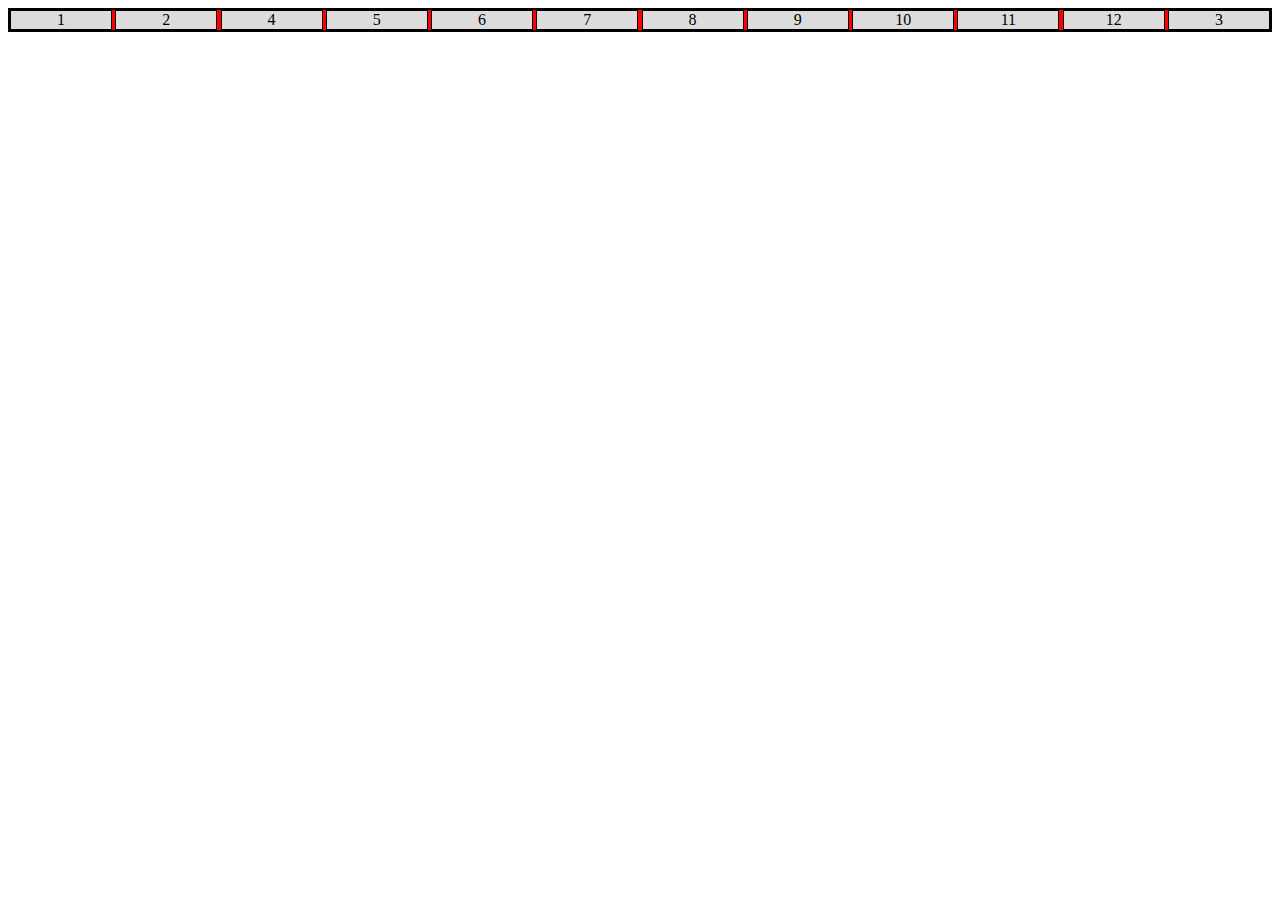
<file: practica/flex.html>
<!DOCTYPE html>
<html lang="en">
<head>
    <meta charset="UTF-8">
    <meta http-equiv="X-UA-Compatible" content="IE=edge">
    <meta name="viewport" content="width=device-width, initial-scale=1.0">
    <title>Document</title>
    <style>
        /*Flex trabaja en el espacio de cada fila*/
        .flex-container{
            display: flex;
            /*justify-content: space-around; divide el espacio del contenido de forma equitativa*/
            /*justify-content: end; al final de la fila*/
            justify-content: space-between; /* distribuye horizontalmente de lado a lado abarcando inicio hasta final */
            flex-direction: row; /**/
            background-color: red;
            border: 2px solid black;
        }
        .flex-container div{
            background-color: gainsboro;
            width: 100px;
            text-align: center;
            border: 1px solid black;
        }
    </style>
</head>
<body>
    <div class="flex-container">
        <div>1</div>
        <div>2</div>
        <div style="order: 1">3</div>
        <div>4</div>
        <div>5</div>
        <div>6</div>
        <div>7</div>
        <div>8</div>
        <div>9</div>
        <div>10</div>
        <div>11</div>
        <div>12</div>
    </div>
</body>
</html>
</file>
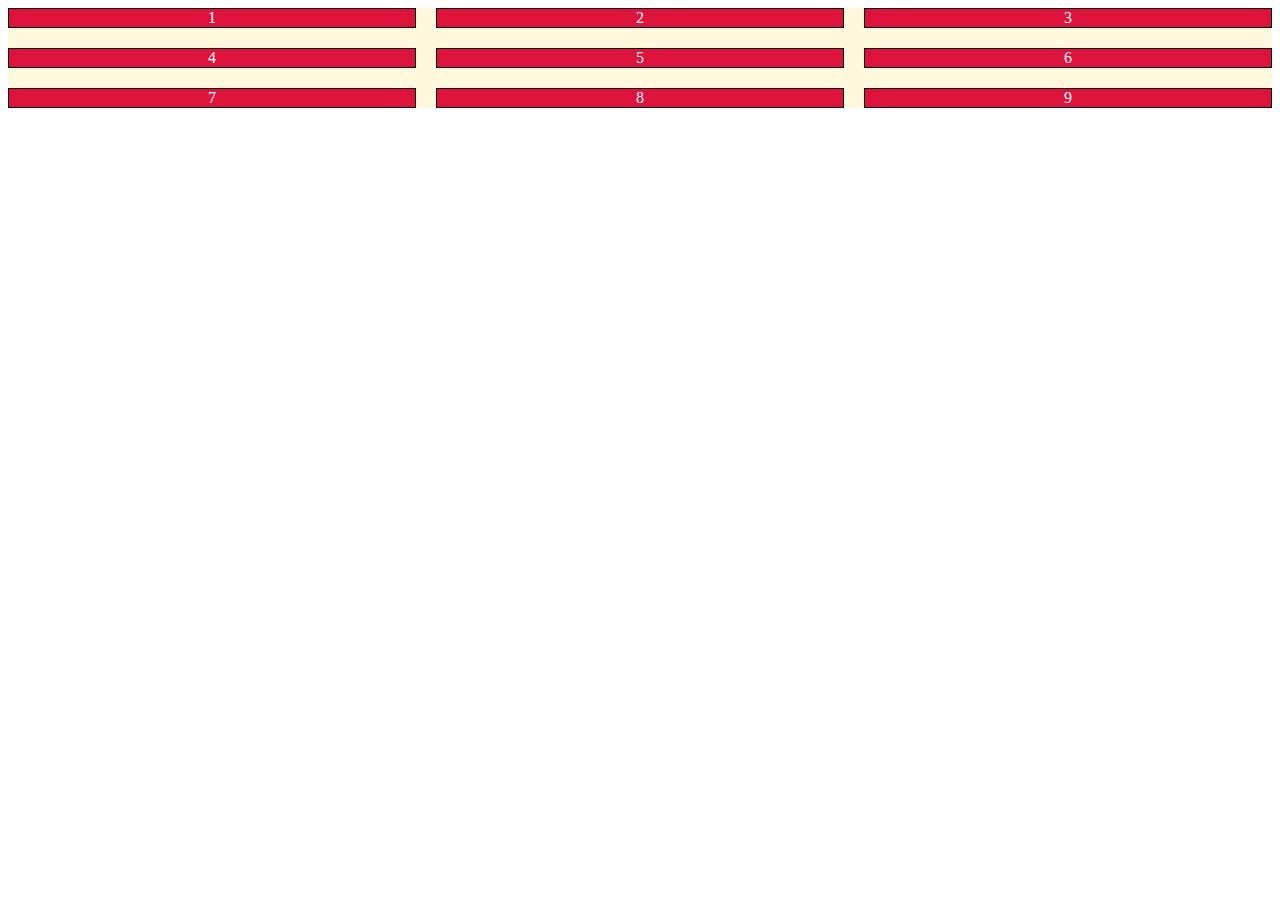
<file: practica/grid.html>
<!DOCTYPE html>
<html lang="en">
<head>
    <meta charset="UTF-8">
    <meta http-equiv="X-UA-Compatible" content="IE=edge">
    <meta name="viewport" content="width=device-width, initial-scale=1.0">
    <title>Document</title>
    <style>
        .grid-container{
            display:grid;
            background-color: cornsilk;
            grid-template-columns: auto auto auto; /*Lo distribuye automaticamente en 3 columnas, en este caso*/
            gap: 20px; /*define ek espacio entre cada fila/columa*/
            /*column-gap: 40px;  Espacio entre cada columna*/
            /* row-gap: 50px; */
            grid-template-rows: auto auto auto;
            /*El auto ajusta el tamaño según el contenido que tenga*/
        }

        /* De grind continer aplicar estilos a todos sus DIV que esten dentro */
        .grid-container div{
            text-align: center;
            background-color: crimson;
            color: white;
            border: 1px solid black;
        }
    </style>


</head>
<body>
    <div class="grid-container">
        <div class="item1">1</div>
        <div class="item2">2</div>
        <div class="item3">3</div>
        <div class="item4">4</div>
        <div class="item5">5</div>
        <div class="item6">6</div>
        <div class="item7">7</div>
        <div class="item8">8</div>
        <div class="item9">9</div>
    </div>
</body>
</html>
</file>
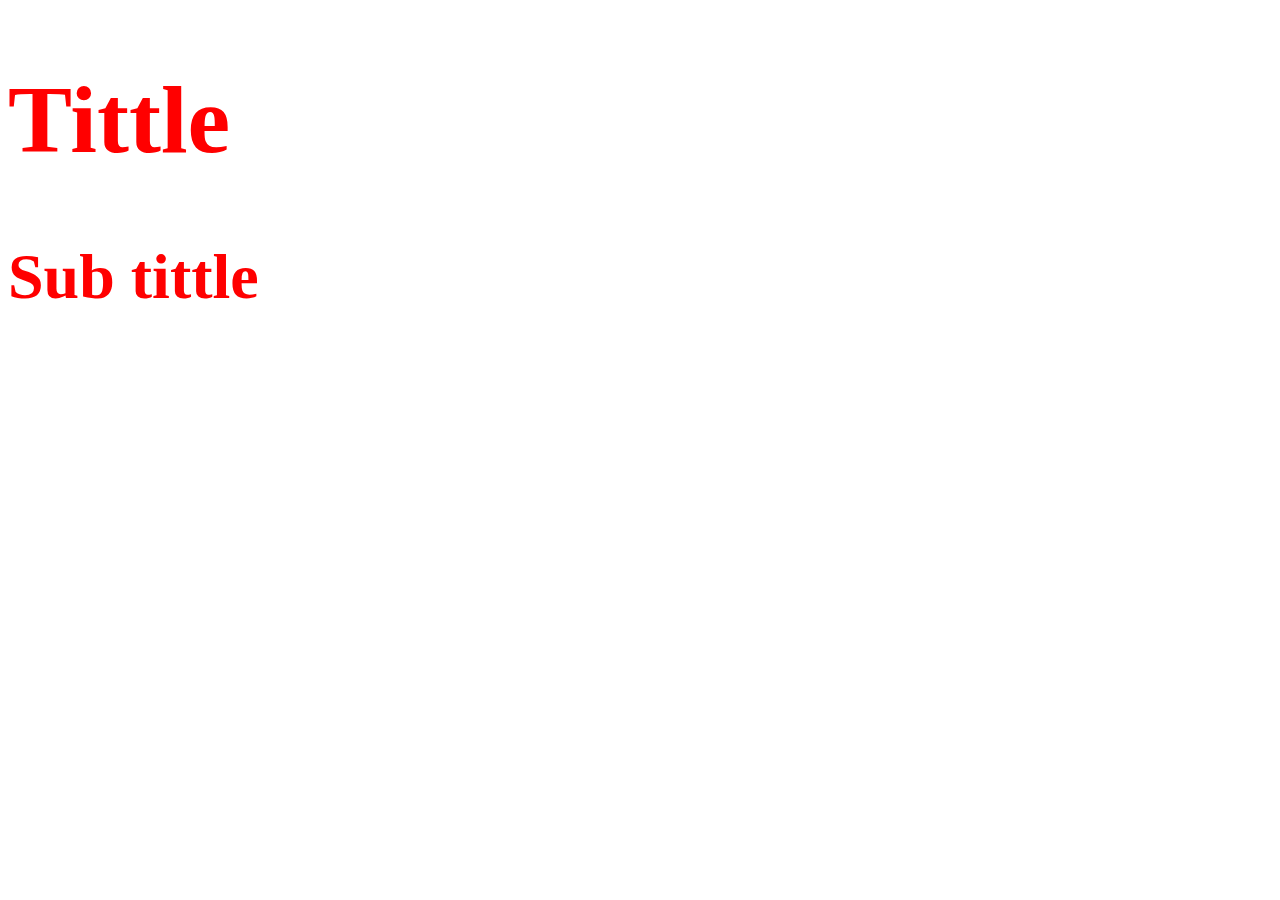
<file: practica/mediaQuery.html>
<!DOCTYPE html>
<html lang="en">
<head>
    <meta charset="UTF-8">
    <meta http-equiv="X-UA-Compatible" content="IE=edge">
    <meta name="viewport" content="width=device-width, initial-scale=1.0">
    <title>Document</title>

    <style>
        body{
            color: red;
        }

        .title{
            font-size: 6rem;
        }

        .subtitle{
            font-size: 4rem;
        }
        /*MEDIA hace referencia al tamaño de pantalla(viewPort) del usuario
        se usa para identificar cuando una pantalla exede siento tamaño*/
        @media(max-width:500px) /*mientras su máximo de 500px de ancho*/{
            body{
                color:blue;
            }
        }
        /*cuando se gira la pantalla*/
        @media(orientation:landscape){

        }
        @media (orientation: landscape)  and (max-height: 500px) {
            .subtitle {
                color: yellow;
            }
        }

    </style>
</head>
<body>
    <h1 class="title">Tittle</h1>
    <h2 class="subtitle">Sub tittle</h2>
</body>
</html>
</file>
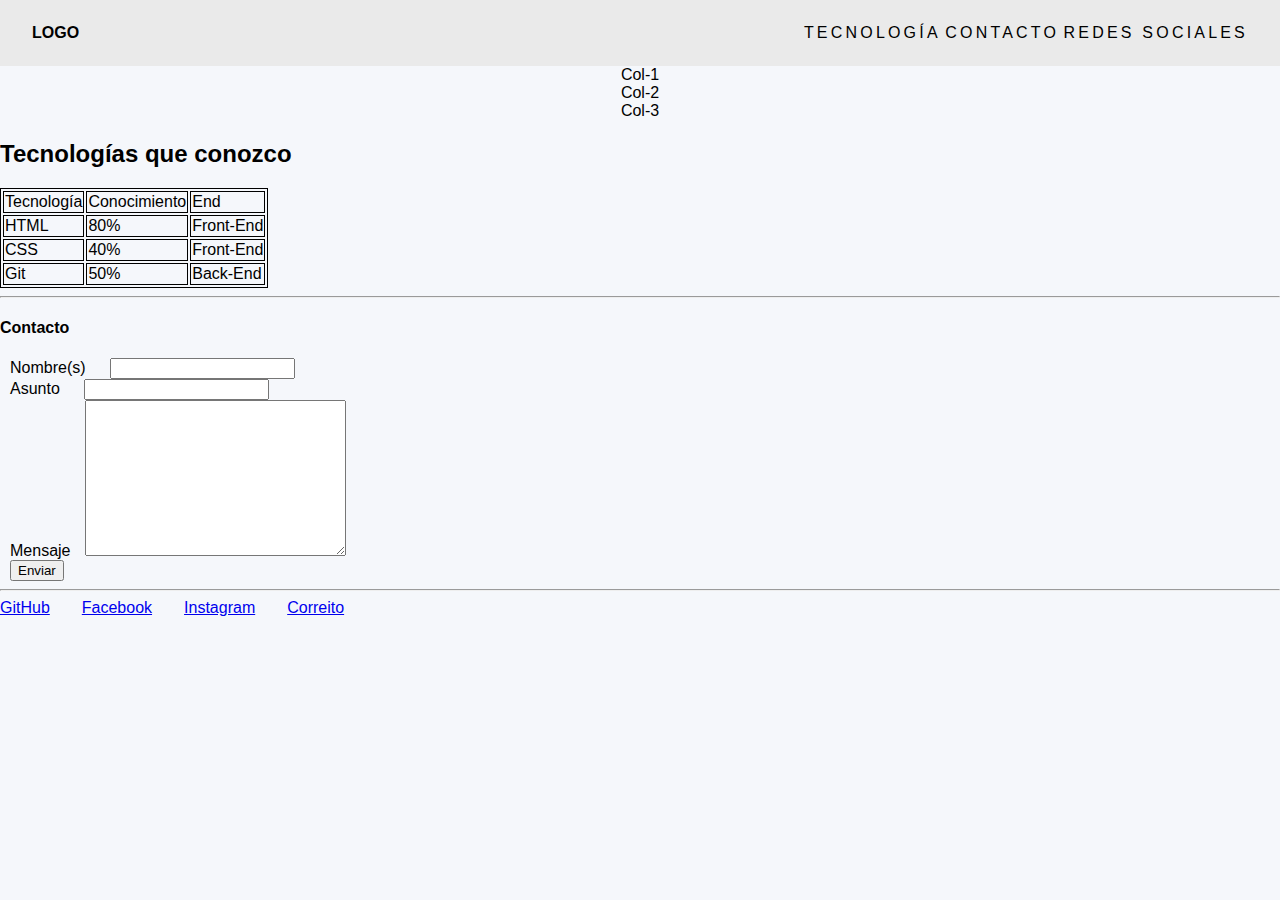
<file: practica/portafolio1.html>
<!DOCTYPE html>
<html lang="en">
  <head>
    <meta charset="UTF-8" />
    <meta http-equiv="X-UA-Compatible" content="IE=edge" />
    <meta name="viewport" content="width=device-width, initial-scale=1.0" />
    
    <!--Link CDN para Botstrap-->
    <link href="https://cdn.jsdelivr.net/npm/bootstrap@5.1.3/dist/css/bootstrap.min.css" rel="stylesheet" integrity="sha384-1BmE4kWBq78iYhFldvKuhfTAU6auU8tT94WrHftjDbrCEXSU1oBoqyl2QvZ6jIW3" crossorigin="anonymous">
    
    <title>Mi Potafolio</title>
    <style>
        body{
            margin: 0;
            font-family: 'Karla', sans-serif;
            background-color: #F5F7FB;
        }
    
        *{
            /*le da ciertas condiciones al doc de arriba hacia abajo y de izq a der*/
            box-sizing: border-box; 
        }
        .app{
            /* display: flex; */
            align-items: center;  /*Alinea el contenido*/
            justify-content: center; /*Justifica el contenido centrado*/
            text-align: center; /*Alinea el texto*/
            flex-direction: column;
        }
    
        nav{
            position: sticky;
            top:0;
            display: flex;
            flex-wrap: wrap;
            justify-content: space-between;
            padding: 1.5rem 2rem;
            background-color:#eaeaea;
            transition: top 500ms  ease-in-out;
        }
    
        .links{
            display: flex;
            margin: 0 -1em;
        }
        .links a{
            display: inline-block;
            margin:0  1em; 
        }
    
        .logo{
            font-weight: bold;
            letter-spacing: 0.2m;
            text-transform:uppercase;
        }
    
        nav a{
            color: black;
            text-decoration: none;
            text-transform: uppercase;
            letter-spacing: 0.2em;
       
        }
    
        label{
            margin: 10px;
        }
        input{
        margin-left: 10px;
        }
    
        table,th,td{
            border: 1px solid black;
        }
    </style>
  </head>
  <body>
    <div class="app">
        <!-- Hacemos divisor para nuestro navbar -->
        <div class="navbar">
            <!-- Etiqueta de navbar  -->
            <nav>
                <!-- Divisor para nuestro logo -->
                <div class="logo">Logo</div>
                <!-- Divisor para nuestros links -->
                <div class="kinks">
                    <a href="">Tecnología</a>
                    <a href="#formulario">Contacto</a>
                    <a href="">Redes Sociales</a>
                </div>
            </nav>
        </div>
       
        <!--tabla en bootstrap-->
        <div class="container">
          <div class="row">
            <div class="col-2 bg-primary">Col-1</div>
            <div class="col-6 bg-secondary">Col-2</div>
            <div class="col bg-warning">Col-3</div>
            </div>
          </div>
        </div>

      <div class="tableTec">
        <h2>Tecnologías que conozco</h2>
        <table>
          <thead>
            <tr>
              <td>Tecnología</td>
              <td>Conocimiento</td>
              <td>End</td>
            </tr>
          </thead>
          <tbody>
            <tr>
              <td>HTML</td>
              <td>80%</td>
              <td>Front-End</td>
            </tr>
            <tr>
              <td>CSS</td>
              <td>40%</td>
              <td>Front-End</td>
            </tr>
            <tr>
              <td>Git</td>
              <td>50%</td>
              <td>Back-End</td>
            </tr>
          </tbody>
        </table>
      </div>
      <hr />
      <div class="formContact" id="formulario">
        <h4>Contacto</h4>
        <form
          action="mailto:lucia.auroravp@gmail.com"
          method="post"
          target="_blank"
        >
          <label for="nombre">Nombre(s)</label>
          <input type="text" id="nombre" />
          <br>
          <label for="asunto">Asunto</label>
          <input type="text" id="asunto" />
          <br>
          <label for="mensaje">Mensaje</label>
          <textarea id="mensaje" cols="30" rows="10"></textarea>
          <br>
          <input type="submit" value="Enviar" />
        </form>
      </div>
      <hr />
      <div class="links">
        <a href="https://github.com/LucyVillasenor" target="_blank">GitHub</a>
        <a href="https://www.facebook.com/lucy.villasenor/" target="_blank">Facebook</a>
        <a href="https://www.instagram.com/lucy_aurora/" target="_blank">Instagram</a>
        <a href="mailto:lucia.auroravp@gmail.com">Correito</a>
        
      </div>
      <!--Link de CDN para Bootstrap 5 JavaScript y Popper-->
    <script src="https://cdn.jsdelivr.net/npm/bootstrap@5.1.3/dist/js/bootstrap.bundle.min.js" integrity="sha384-ka7Sk0Gln4gmtz2MlQnikT1wXgYsOg+OMhuP+IlRH9sENBO0LRn5q+8nbTov4+1p" crossorigin="anonymous"></script>
    </div>
    
  </body>
</html>
</file>
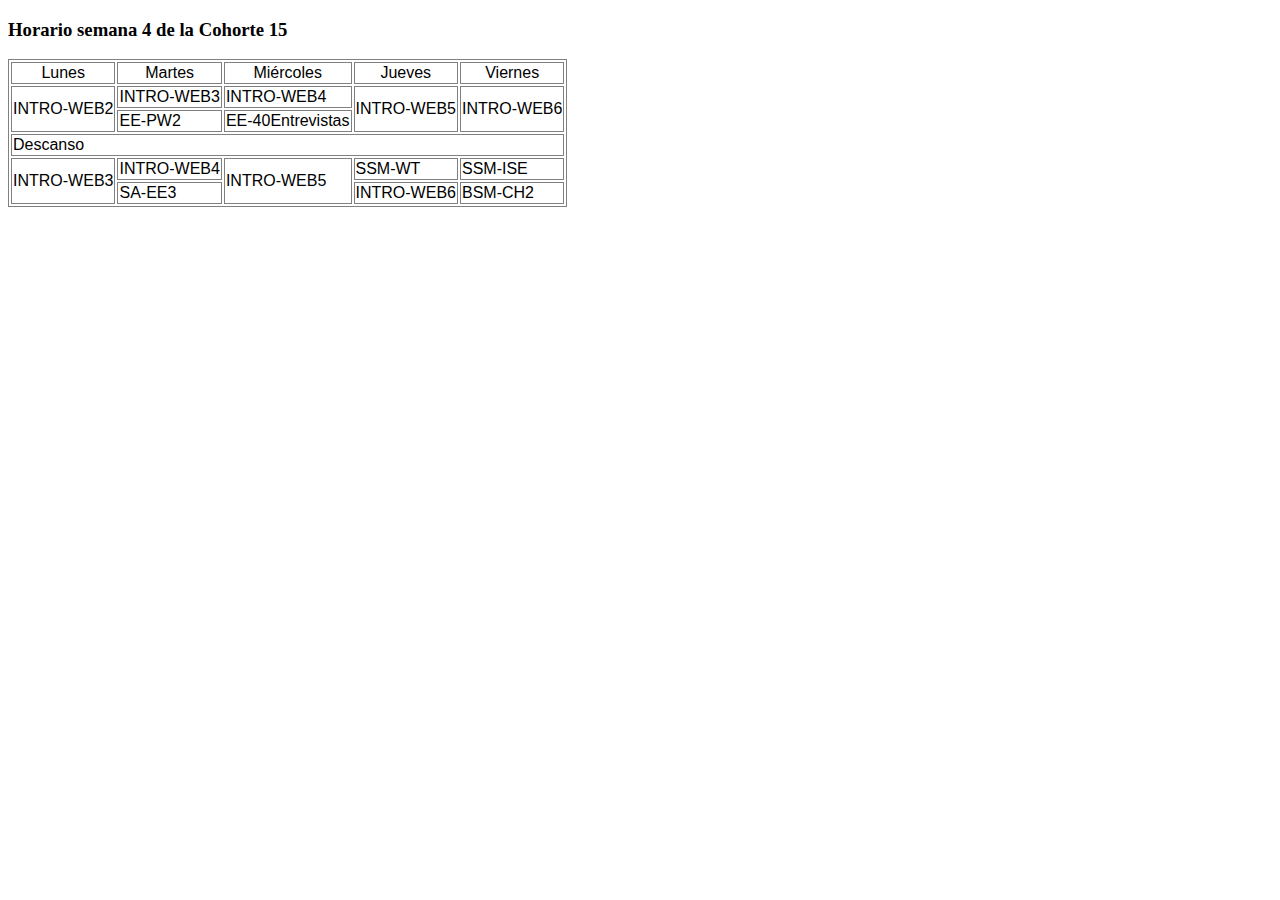
<file: practica/practica2.html>
<!DOCTYPE html>
<html lang="en">
<head>
    <meta charset="UTF-8">
    <meta http-equiv="X-UA-Compatible" content="IE=edge">
    <meta name="viewport" content="width=device-width, initial-scale=1.0">
    <title>Ejercicio 2</title>
    <style>
        table, tr, td{
            border: 1px solid gray;
            font-family: 'Trebuchet MS', 'Lucida Sans Unicode', 'Lucida Grande', 'Lucida Sans', Arial, sans-serif;
        }
        thead{
            text-align: center;
            font-style: unset;
        }
    </style>
</head>
<body>
    <h3>Horario semana 4 de la Cohorte 15</h3>
    <table>
        <thead>
            <tr>
                <td>Lunes</td>
                <td>Martes</td>
                <td>Miércoles</td>
                <td>Jueves</td>
                <td>Viernes</td>
            </tr>
            <tbody>
                <tr>
                    <!--Colspan combina celdas en X (Horizontal)
                        Rowspan combina celdas en Y (Vertical)
                    -->
                    <td rowspan="2">INTRO-WEB2</td>
                    <td>INTRO-WEB3</td>
                    <td>INTRO-WEB4</td>
                    <td rowspan="2">INTRO-WEB5</td>
                    <td rowspan="2">INTRO-WEB6</td>
                </tr>
                <tr>
                    <td>EE-PW2</td>
                    <td>EE-40Entrevistas</td>
                </tr>
                <tr>
                    <td colspan="5" >Descanso</td> 
                </tr>
                <tr>
                    <td rowspan="2">INTRO-WEB3</td>
                    <td>INTRO-WEB4</td>
                    <td rowspan="2">INTRO-WEB5</td>
                    <td>SSM-WT</td>
                    <td>SSM-ISE</td>
                </tr>
                <tr>
                    <td>SA-EE3</td>
                    <td>INTRO-WEB6</td>
                    <td>BSM-CH2</td>
                </tr>
            </tbody>
        </thead>
    </table>

</body>
</html>
</file>
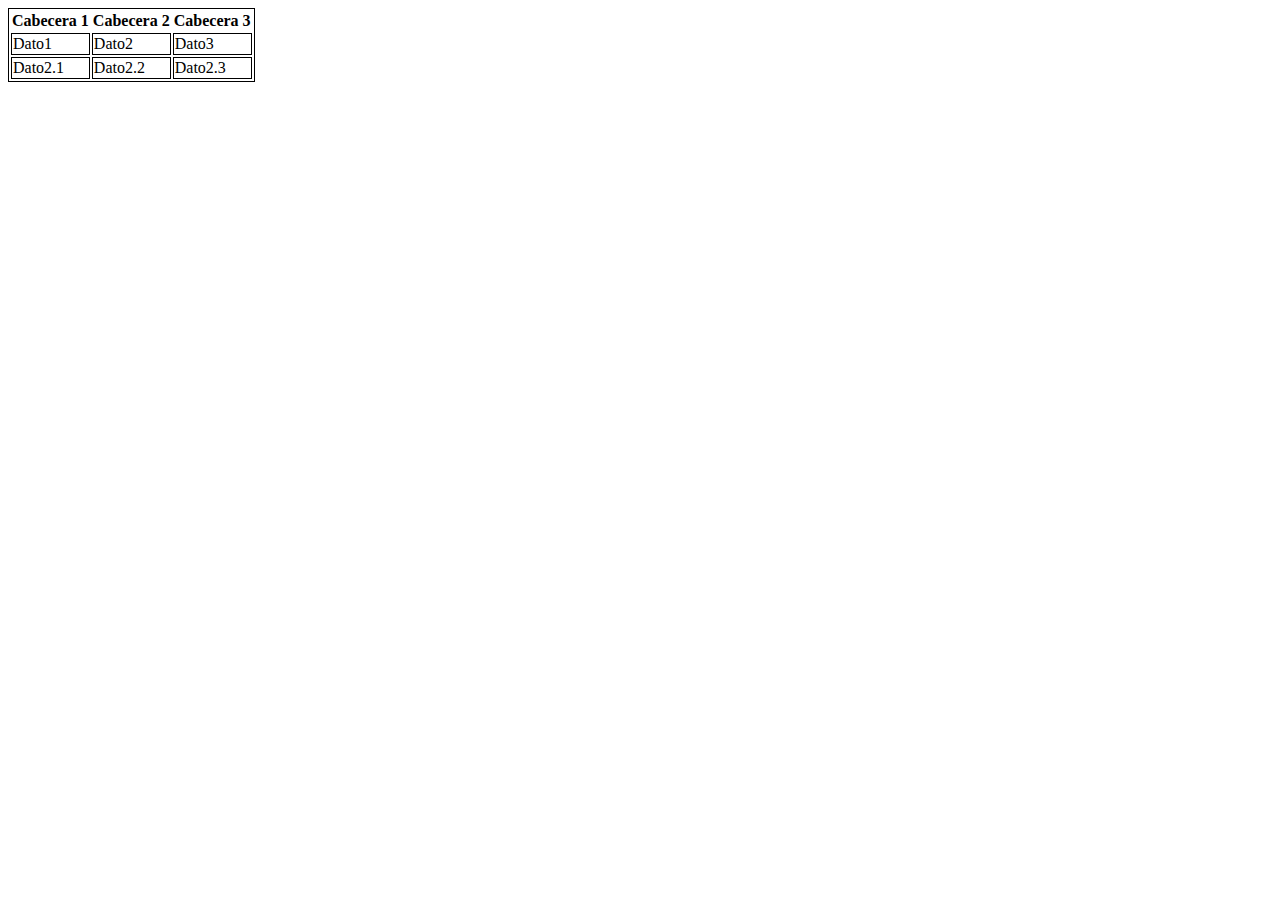
<file: practica/tabla1.html>
<!DOCTYPE html>
<html lang="en">
<head>
    <meta charset="UTF-8">
    <meta http-equiv="X-UA-Compatible" content="IE=edge">
    <meta name="viewport" content="width=device-width, initial-scale=1.0">
    <title>Document</title>
    <!-- concatenar diferntes etiquetas html con un mismo estilo-->
    <style>
        table, tr, td{
            border: 1px solid black;
        }
    </style>
</head>
<body>
    <table>
        <tr>
            <th>Cabecera 1</th>
            <th>Cabecera 2</th>
            <th>Cabecera 3</th>
        </tr>
        <tr>
            <td>Dato1 </td>
            <td>Dato2 </td>
            <td>Dato3 </td>
        </tr>
        <tr>
            <td>Dato2.1 </td>
            <td>Dato2.2 </td>
            <td>Dato2.3 </td>
        </tr>
    </table>
</body>
</html>
</file>
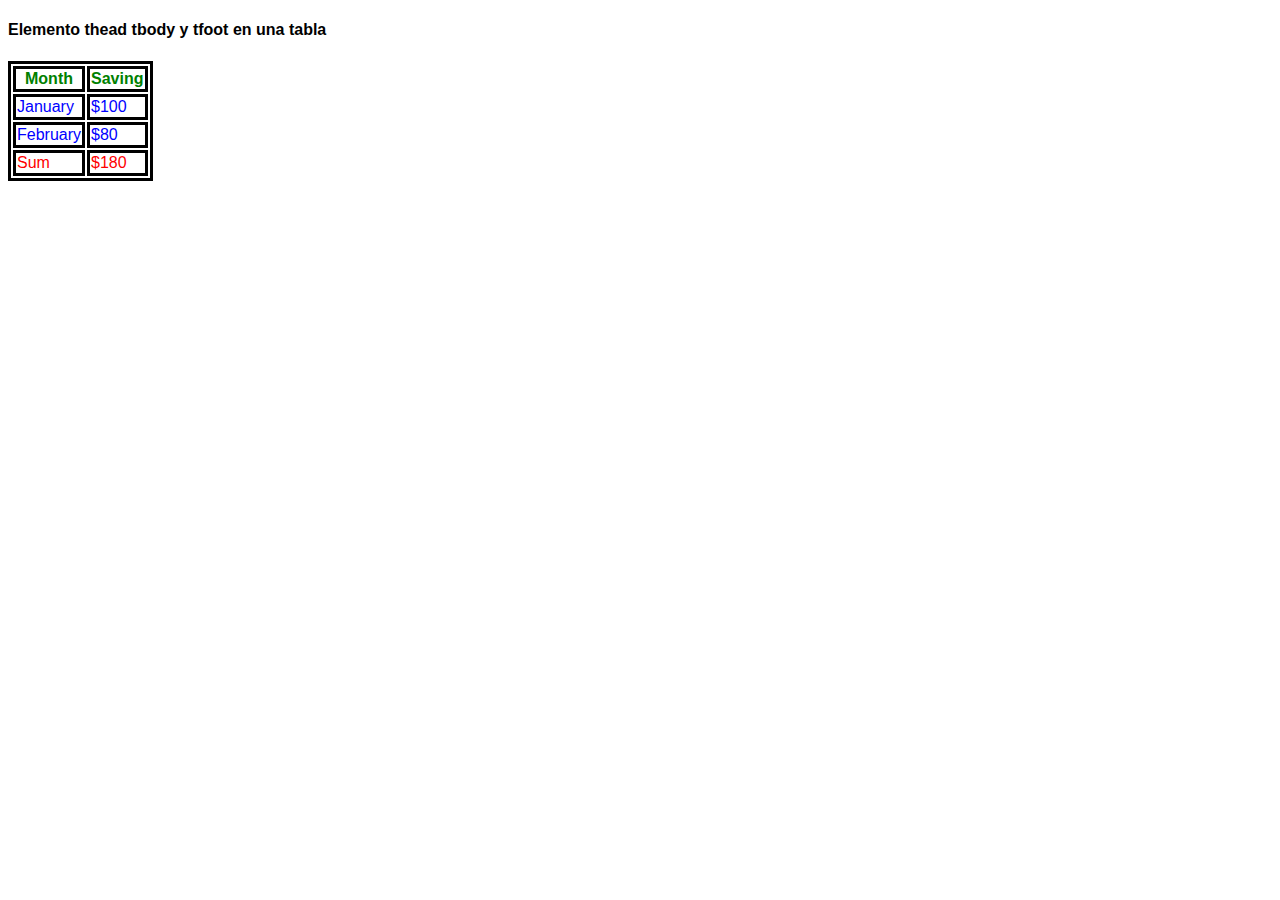
<file: practica/tabla3.html>
<!DOCTYPE html>
<html lang="en">
<head>
    <meta charset="UTF-8">
    <meta http-equiv="X-UA-Compatible" content="IE=edge">
    <meta name="viewport" content="width=device-width, initial-scale=1.0">
    <title>Document</title>
    <style>
        body{
            font-family: 'Trebuchet MS', 'Lucida Sans Unicode', 'Lucida Grande', 'Lucida Sans', Arial, sans-serif;
        }
        thead{
            color:green;
        }

        tbody{
            color:blue;
        }

        tfoot{
            color:red;
        }
        table, th, td{
             border: solid black;
        }
    </style>
</head>
<body>
    <h4>Elemento thead tbody y tfoot en una tabla</h4>
    <table>
        <thead>
            <tr>
                <th>Month</th>
                <th>Saving</th>
            </tr>
        </thead>
        <tbody>
            <tr>
                <td>January</td>
                <td>$100</td>
            </tr>
            <tr>
                <td>February</td>
                <td>$80</td>
            </tr>
        </tbody>
        <tfoot>
            <tr>
                <td>Sum</td>
                <td>$180</td>
            </tr>
        </tfoot>
    </table>
</body>
</html>
</file>
